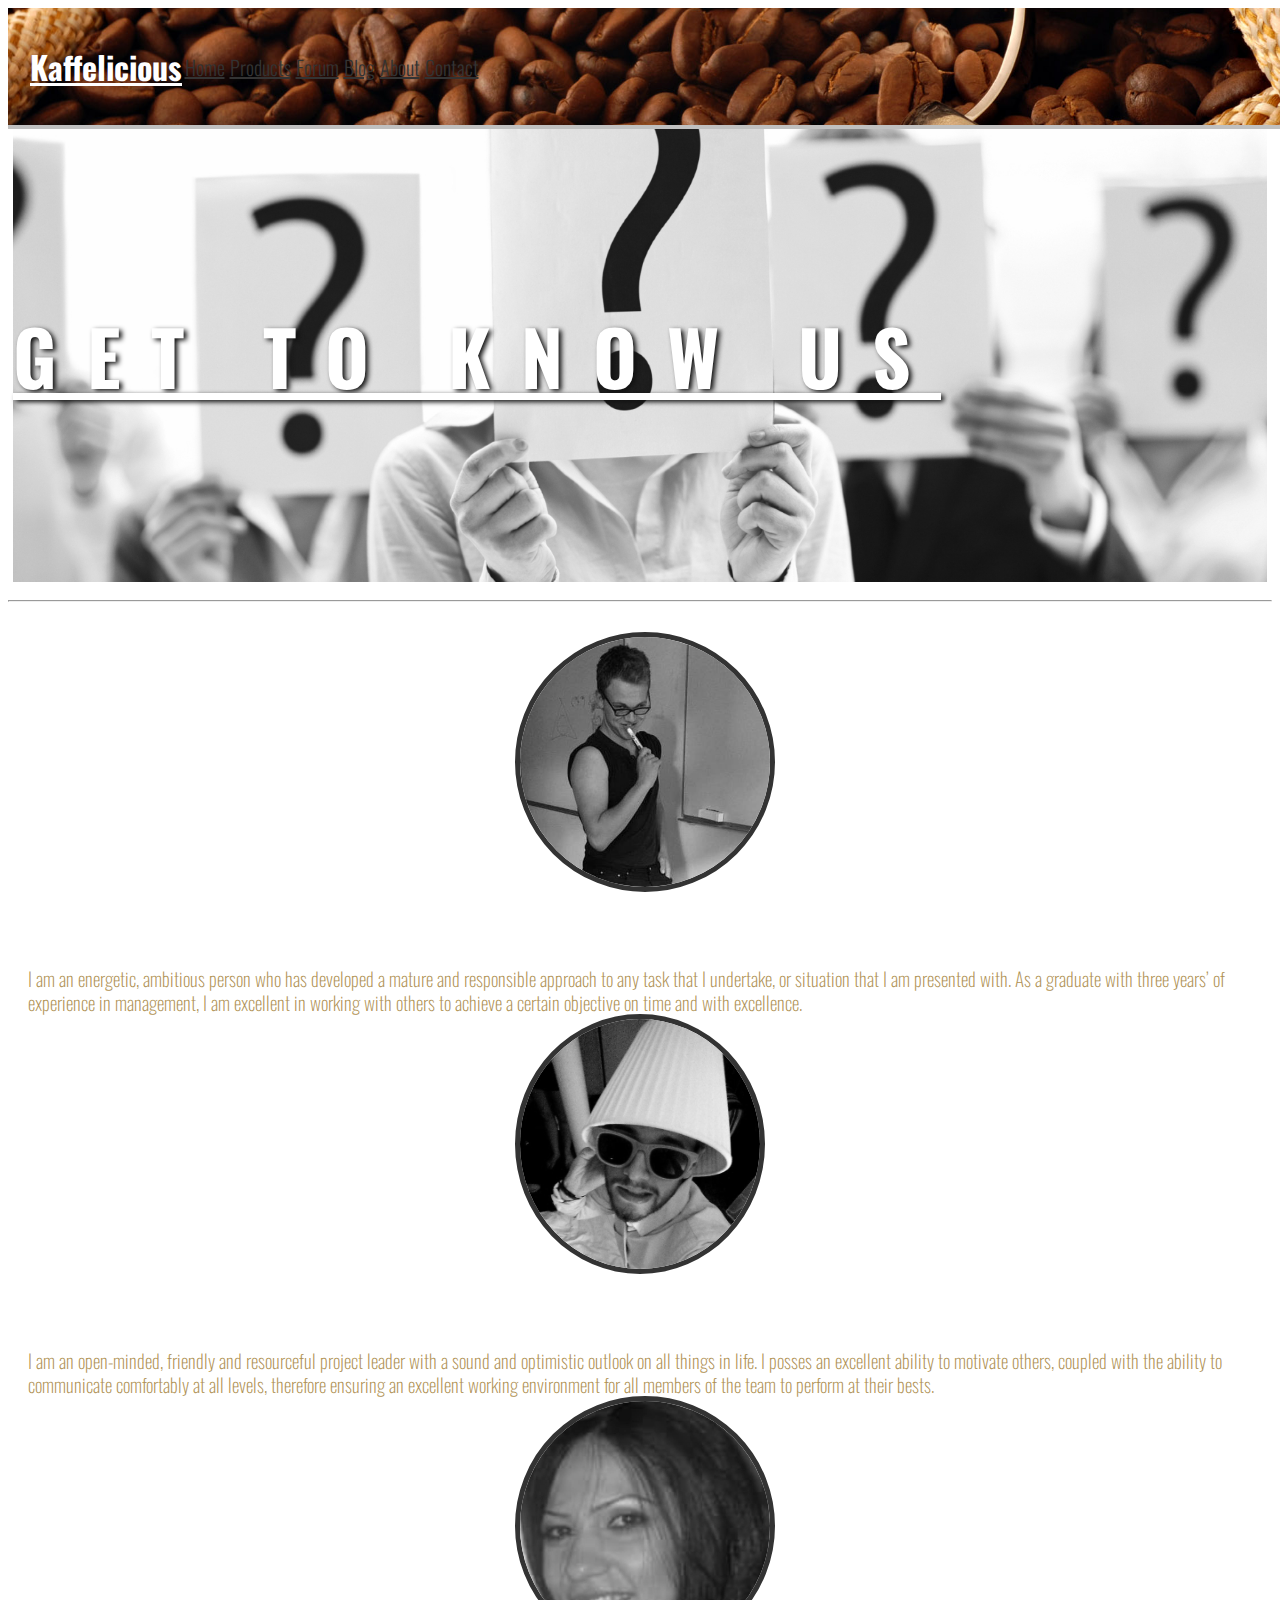
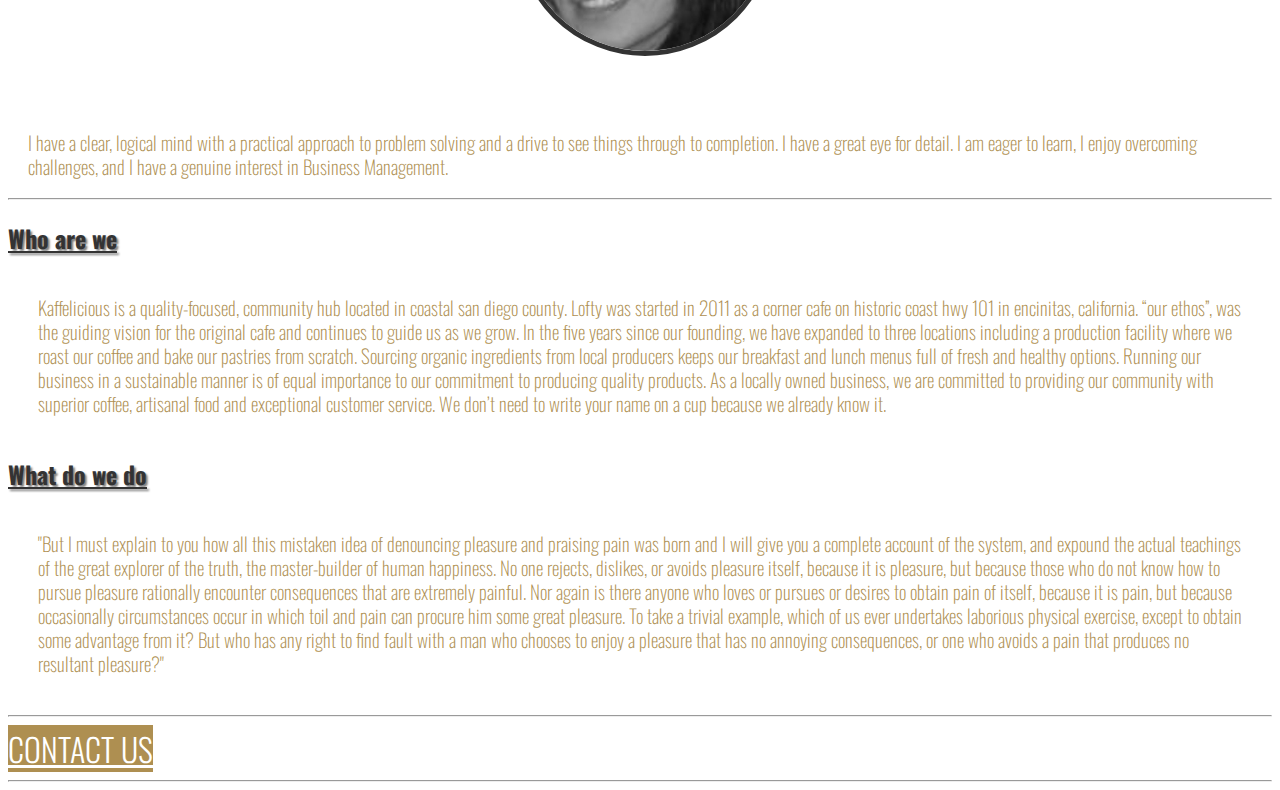
<file: about.html>
<!DOCTYPE html>
<html lang="en">
<head>
  <title>Kaffelicious</title>
  <meta charset="utf-8"/>
  <link rel="stylesheet" href="https://maxcdn.bootstrapcdn.com/bootstrap/3.3.6/css/bootstrap.min.css" integrity="sha384-1q8mTJOASx8j1Au+a5WDVnPi2lkFfwwEAa8hDDdjZlpLegxhjVME1fgjWPGmkzs7" crossorigin="anonymous"/>
  <link href='http://fonts.googleapis.com/css?family=Oswald' rel='stylesheet' type='text/css'/>
  <link href="css/about.css" rel="stylesheet" type="text/css"/>
  <link href="css/master.css" rel="stylesheet" type="text/css"/>
  <link href="css/nav.css" rel="stylesheet" type="text/css"/>
</head>
<body>

<header id="nav-header" class="container">
  <div id="nav" class="row">
    <h1 class="col-sm-4">Kaffelicious</h1>
    <nav class="col-sm-8">
       <a class="btn btn-default" href="index.html">Home</a>
       <a class="btn btn-default" href="produkter.html">Products</a>
       <a class="btn btn-default" href="forum.html">Forum</a>
       <a class="btn btn-default" href="blogg.html">Blog</a>
       <a class="btn btn-default" href="about.html">About</a>
       <a class="btn btn-default" href="contact.html">Contact</a>
    </nav>
  </div>
</header>

<section id="jumbotron" class="container-fluid ">
  <div class="row">
    <div id="get-to-know-us" class="col-lg-12 text-center img-button about-button">
      <h3>GET TO KNOW US</h3>
    </div>
  </div>
</section>

<div class="container">
  <div class="row">
    <div class="col-sm-12 text-center">
      <hr/>
    </div>
  </div>
</div>

<section class="container-fluid">
  <div class="row img-row">
    <div class="col-sm-4 individuals">
      <figure>
    	<img src="css/Bilder/gunnar.jpg" alt="Gunnar" title="Gunnar" />
      </figure>
      <h3>Gunnar</h3>
      <p>I am an energetic, ambitious person who has developed a mature and responsible approach to any task that I undertake, or situation that I am presented with. As a graduate with three years’ of experience in management, I am excellent in working with others to achieve a certain objective on time and with excellence.</p>
    </div>
    <div class="col-sm-4 individuals">
      <figure>
    	<img src="css/Bilder/carl.jpg" alt="Carl" title="Carl" />
      </figure>
      <h3>Carl</h3>
      <p>I am an open-minded, friendly and resourceful project leader with a sound and optimistic outlook on all things in life. I posses an excellent ability to motivate others, coupled with the ability to communicate comfortably at all levels, therefore ensuring an excellent working environment for all members of the team to perform at their bests.</p>
    </div>
    <div class="col-sm-4 individuals">
      <figure>
    	<img src="css/Bilder/zeena.jpg" alt="Zeena" title="Zeena" />
      </figure>
      <h3>Zeena</h3>
      <p>I have a clear, logical mind with a practical approach to problem solving and a drive to see things through to completion. I have a great eye for detail. I am eager to learn, I enjoy overcoming challenges, and I have a genuine interest in Business Management.</p>
    </div>
  </div> 
</section>

<div class="container">
  <div class="row">
    <div class="col-sm-12 text-center">
      <hr/>
    </div>
  </div>
</div>

<section class="container who-are-we">
  <div class="row text-center">
    <div class="col-sm-6">
	    <h2> Who are we </h2>
	    <p>Kaffelicious is a quality-focused, community hub located in coastal san diego county.  Lofty was started in 2011  as a corner cafe on historic coast hwy 101 in encinitas, california. “our ethos”,  was the guiding vision for the original cafe and continues to guide us as we grow. In the five years since our founding, we have expanded to three locations including a production facility where we roast our coffee and bake our pastries from scratch. Sourcing organic ingredients from local producers keeps our breakfast and lunch menus full of fresh and healthy options. Running our business in a sustainable manner is of equal importance to our commitment to producing quality products. As a locally owned business, we are committed to providing our community with superior coffee, artisanal food and exceptional customer service. We don’t need to write your name on a cup because we already know it.</p>
	</div>
	<div class="col-sm-6">
	    <h2> What do we do </h2>
	    <p>"But I must explain to you how all this mistaken idea of denouncing pleasure and praising pain was born and I will give you a complete account of the system, and expound the actual teachings of the great explorer of the truth, the master-builder of human happiness. No one rejects, dislikes, or avoids pleasure itself, because it is pleasure, but because those who do not know how to pursue pleasure rationally encounter consequences that are extremely painful. Nor again is there anyone who loves or pursues or desires to obtain pain of itself, because it is pain, but because occasionally circumstances occur in which toil and pain can procure him some great pleasure. To take a trivial example, which of us ever undertakes laborious physical exercise, except to obtain some advantage from it? But who has any right to find fault with a man who chooses to enjoy a pleasure that has no annoying consequences, or one who avoids a pain that produces no resultant pleasure?"</p>
  	</div>
  </div>
</section>

<div class="container text-center">
  <div class="row">
    <hr/>
  </div>
</div>

<div class="container text-center">
  <div class="row">
    <div class="col-sm-12">
    	<a href="contact.html" class="btn btn-success">CONTACT US</a>
    </div>
  </div>
</div>

<div class="container text-center">
  <div class="row">
    <hr/>
  </div>
</div>

</body>
</html>
</file>
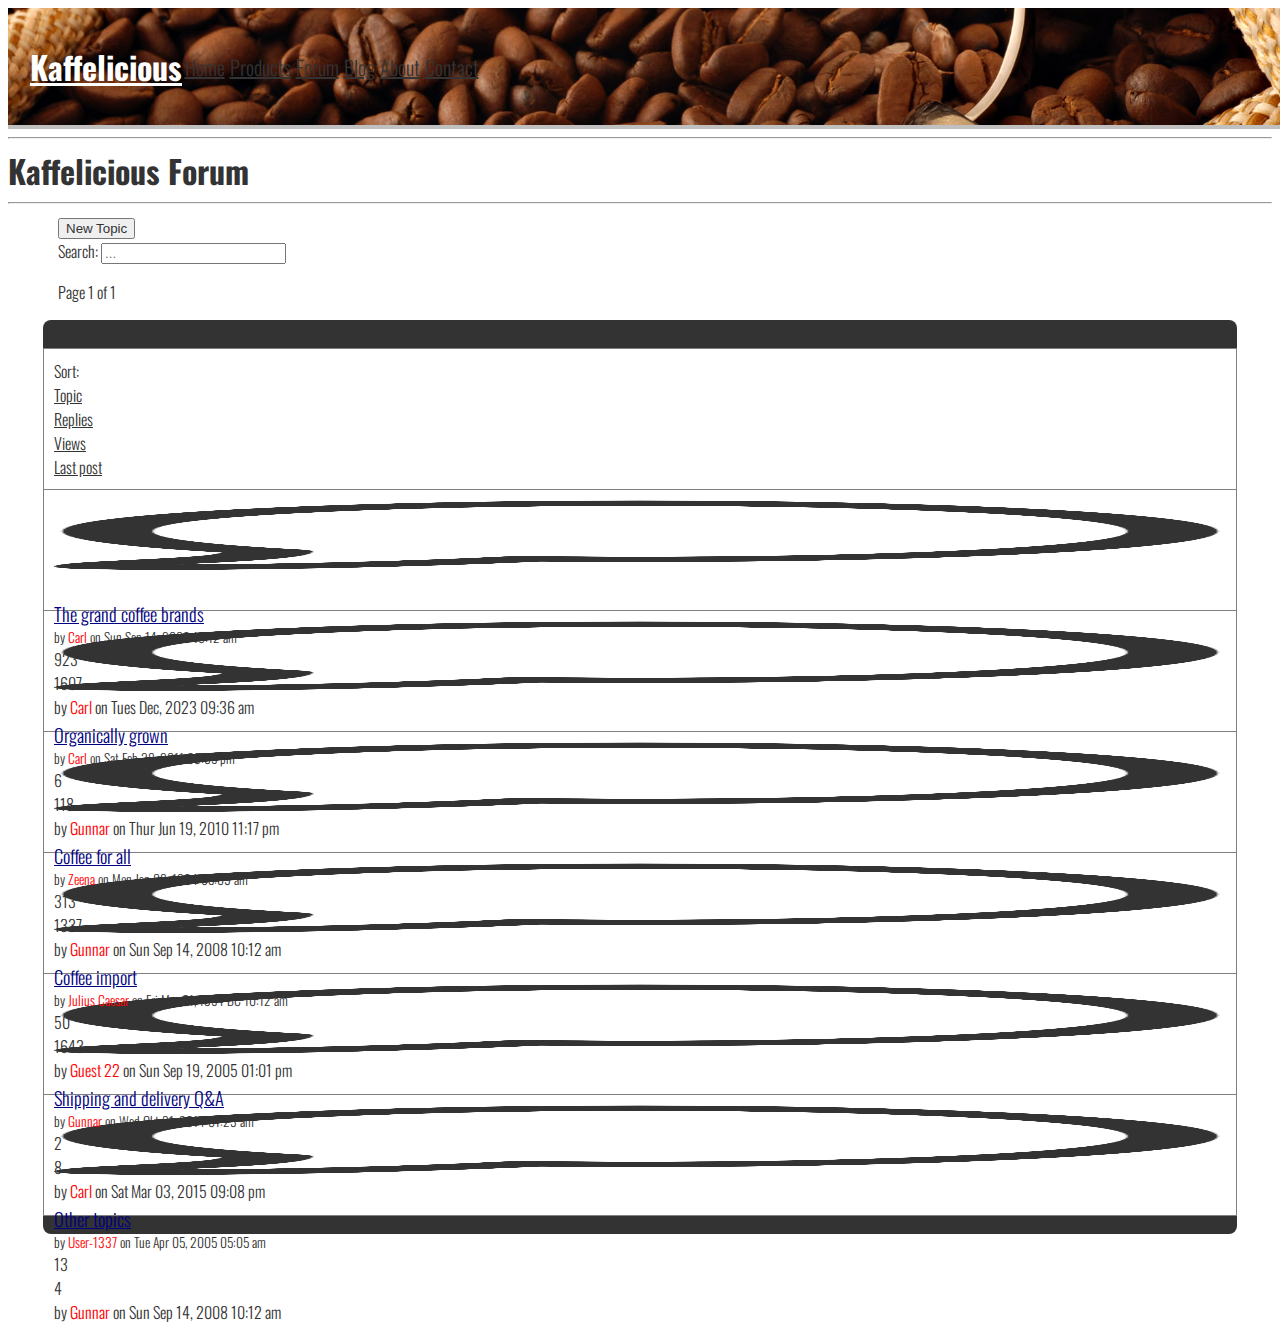
<file: forum.html>
<!DOCTYPE html>
<html lang="sv">
<head>
  <title>Kaffelicious</title>
  <meta charset="utf-8"/>
  <link rel="stylesheet" href="https://maxcdn.bootstrapcdn.com/bootstrap/3.3.6/css/bootstrap.min.css" integrity="sha384-1q8mTJOASx8j1Au+a5WDVnPi2lkFfwwEAa8hDDdjZlpLegxhjVME1fgjWPGmkzs7" crossorigin="anonymous"/>
  <link href='http://fonts.googleapis.com/css?family=Oswald' rel='stylesheet' type='text/css'/>
  <link href="css/forum.css" rel="stylesheet" type="text/css"/>
  <link href="css/master.css" rel="stylesheet" type="text/css"/>
  <link href="css/nav.css" rel="stylesheet" type="text/css"/>
</head>
<body>

<header id="nav-header" class="container">
  <div id="nav" class="row">
    <h1 class="col-sm-4">Kaffelicious</h1>
    <nav class="col-sm-8">
       <a class="btn btn-default" href="index.html">Home</a>
       <a class="btn btn-default" href="produkter.html">Products</a>
       <a class="btn btn-default" href="forum.html">Forum</a>
       <a class="btn btn-default" href="blogg.html">Blog</a>
       <a class="btn btn-default" href="about.html">About</a>
       <a class="btn btn-default" href="contact.html">Contact</a>
    </nav>
  </div>
</header>

<section class="container text-center">
  <div class="row">
    <hr/>
  </div>
</section>

<section class="container text-center">
  <div class="row">
    <h1>Kaffelicious Forum</h1>
  </div>
  <hr/>
</section>

<section class="container row-above">
	<div class="row">
		<div class="col-xs-2">
			<button>New Topic</button>
		</div>
		<div class="col-xs-6 searchbar">
			<label for="searchbar">Search:</label>
			<input type="text" name="search" id="searchinput" value="" placeholder="..."/>
		</div>

		<div class="col-xs-4 page-number text-right">
			<p>Page 1 of 1</p>
		</div>
	</div>
</section>

<section class="container-fluid who-are-we">
  
  <div class="row">
  	<div class="col-xs-1">
	    <p class="sort-by no-underline"> Sort: </p>
    </div> 
    <div class="col-xs-4">
    	<p class="sort-by"> Topic </p>
    </div> 
    <div class="col-xs-2">
    	<p class="sort-by"> Replies </p>
    </div> 
    <div class="col-xs-2">
	    <p class="sort-by"> Views </p>
    </div> 
    <div class="col-xs-3">
	    <p class="sort-by"> Last post </p>
    </div> 
  </div>

  <div class="row content">
    <div class="col-xs-1">
	    <img src="css/Bilder/topic-img.png" alt="topic-placeholder"/>
    </div> 
    <div class="col-xs-4">
    	<a href="#"><p class="title"> The grand coffee brands </p></a>
    	<p class="desc"> by <span class="user">Carl</span> on Sun Sep 14, 2008 10:12 am </p>
    </div> 
    <div class="col-xs-2">
    	<p> 923 </p>
    </div> 
    <div class="col-xs-2">
	    <p> 1607 </p>
    </div> 
    <div class="col-xs-3">
	    <p> by <span class="user">Carl</span> on Tues Dec, 2023 09:36 am </p>
    </div> 
  </div>

  <div class="row content">
    <div class="col-xs-1">
	    <img src="css/Bilder/topic-img.png" alt="topic-placeholder"/>
    </div> 
    <div class="col-xs-4">
    	<a href="#"><p class="title"> Organically grown </p></a>
    	<p class="desc"> by <span class="user">Carl</span> on Sat Feb 28, 2011 03:05 pm </p>
    </div> 
    <div class="col-xs-2">
    	<p> 6 </p>
    </div> 
    <div class="col-xs-2">
	    <p> 118 </p>
    </div> 
    <div class="col-xs-3">
	    <p> by <span class="user">Gunnar</span> on Thur Jun 19, 2010 11:17 pm </p>
    </div> 
  </div>

  <div class="row content">
    <div class="col-xs-1">
	    <img src="css/Bilder/topic-img.png" alt="topic-placeholder"/>
    </div> 
    <div class="col-xs-4">
    	<a href="#"><p class="title"> Coffee for all </p></a>
    	<p class="desc"> by <span class="user">Zeena</span> on Mon Jan 08, 1994 05:09 am </p>
    </div> 
    <div class="col-xs-2">
    	<p> 313 </p>
    </div> 
    <div class="col-xs-2">
	    <p> 1337 </p>
    </div> 
    <div class="col-xs-3">
	    <p> by <span class="user">Gunnar</span> on Sun Sep 14, 2008 10:12 am </p>
    </div> 
  </div>

  <div class="row content">
    <div class="col-xs-1">
	    <img src="css/Bilder/topic-img.png" alt="topic-placeholder"/>
    </div> 
    <div class="col-xs-4">
    	<a href="#"><p class="title"> Coffee import </p></a>
    	<p class="desc"> by <span class="user">Julius Caesar</span> on Fri Mar 01, 1354 BC 10:12 am </p>
    </div> 
    <div class="col-xs-2">
    	<p> 50 </p>
    </div> 
    <div class="col-xs-2">
	    <p> 1643 </p>
    </div> 
    <div class="col-xs-3">
	    <p> by <span class="user">Guest 22</span> on Sun Sep 19, 2005 01:01 pm </p>
    </div> 
  </div>

  <div class="row content">
    <div class="col-xs-1">
	    <img src="css/Bilder/topic-img.png" alt="topic-placeholder"/>
    </div> 
    <div class="col-xs-4">
    	<a href="#"><p class="title"> Shipping and delivery Q&A </p></a>
    	<p class="desc"> by <span class="user">Gunnar</span> on Wed Okt 31, 2014 01:23 am </p>
    </div> 
    <div class="col-xs-2">
    	<p> 2 </p>
    </div> 
    <div class="col-xs-2">
	    <p> 8 </p>
    </div> 
    <div class="col-xs-3">
	    <p> by <span class="user">Carl</span> on Sat Mar 03, 2015 09:08 pm </p>
    </div> 
  </div>

  <div class="row content">
    <div class="col-xs-1">
	    <img src="css/Bilder/topic-img.png" alt="topic-placeholder"/>
    </div> 
    <div class="col-xs-4">
    	<a href="#"><p class="title"> Other topics </p></a>
    	<p class="desc"> by <span class="user">User-1337</span> on Tue Apr 05, 2005 05:05 am </p>
    </div> 
    <div class="col-xs-2">
    	<p> 13 </p>
    </div> 
    <div class="col-xs-2">
	    <p> 4 </p>
    </div> 
    <div class="col-xs-3">
	    <p> by <span class="user">Gunnar</span> on Sun Sep 14, 2008 10:12 am </p>
    </div> 
  </div>

</section>

</body>
</html>
</file>
<file: css/about.css>
body {
	color:#333;}

html {
	overflow-x:hidden;
}

.who-are-we {
	margin:auto;
	color:#333;
}

.who-are-we div h3 {
	padding:12px;
	margin-bottom:0;
	border-bottom:0;
}

.who-are-we div p {
	padding:20px 30px 20px 30px;
}


#jumbotron {
	margin:0;
	padding:0;
	position:relative;
	top:-5px;
	z-index:-1;
}

#nav-header {
	z-index:1;
}

#get-to-know-us {
	-webkit-filter: grayscale(100%);
}

#get-to-know-us h3 {
	opacity:1;
	color:white
	text-shadow:1px 1px 7px black;
	letter-spacing:0.4em;
	text-decoration:underline;
}

#individuals {
	color:#333;
	text-align:center;
	margin-bottom:50px;
}

figure {
	margin:auto;
	max-width:250px;
	max-height:250px;
}

figure img {
	height:250px;
	border-radius:50%;
	border:5px solid #333;
	-webkit-filter: grayscale(100%);
}

.col-sm-6 p, .col-sm-4 p {
	color:rgb(174,143,81);
	font-weight:lighter;
	line-height:24px;
	font-size:120%;
	padding:0 20px 0 20px;
}

.img-row {
	margin-top:50px;
}

.col-sm-12 a {
	border:none;
	width:35%;
	min-width:200px;
	height:55px;
	font-size:32px;
	background-color:rgb(174,143,81);
	color:white;
	transition:all 0.2s ease;
}

.col-sm-12 a:hover {
	background-color:#333;
	color:rgb(174,143,81);
}

.col-sm-6 h2 {
	text-decoration:underline;
	text-shadow:2px 2px 2px gray;
}
</file>
<file: css/master.css>
/* LOADING ANIMATION */

#fixed-loader {
  z-index:500;
  position:fixed;
  height:100vh;
  width:100vw;
  display: flex;
  align-items: center;
  background-color:white;
  color:black;
  visibility:visible;
  animation: splash_page 0.9s ease-in-out 2.5s forwards;}

#fixed-loader img:first-child {
  width:100px;}

@keyframes splash_page{
    from {visibility:visible; opacity:1;}
    to {visibility:hidden; opacity:0;}}



/* GO-TO-TOP KNAPP */

#go-to-top {
  position:fixed;
  right:20px;
  bottom:20px;
  z-index:498;}
#go-to-top-btn {
  padding:10px 13px 13px 13px;
  color:white;
  background-color:#333;
  border:1px solid white;
  transition: 0.2s all ease;
  box-shadow:1px 1px 2px black;}
#go-to-top-btn:hover {
  transform:scale(1.1);
  box-shadow:2px 2px 4px black;}

#what-we-do div div h3 {
  color:rgb(174,143,81);}

#what-we-do div div {
  margin:auto;
  width:90%;
}

/* ENHETLIG DESIGN - ALLA SIDOR */

body {
  font-family:'Oswald',sans-serif;
  font-weight: 300;
  color:white;}

.hr {
  color:#333;
  border:1px solid #bbb;
  margin:auto;
  margin-top:50px;}

header {
  padding: 150px 0 0 0;}

header .row,
footer .row {
  display: flex;
  align-items: center;}

header h1 {
  font-weight: 700;
  margin: 0;
  white-space:nowrap;}

header nav {
  display: flex;
  justify-content: flex-end;}

section .row img {
  margin: 0 0 30px;
  width: 100%;}

footer {
  padding-bottom:50px;
  padding-top:25px;}

footer, header {
  color:#333;}

footer .col-sm-8 {
  display: flex;
  justify-content: flex-end;}

  footer ul {
    list-style: none;}

  footer li img {
    width: 40px;
    height: 40px;}

.row figure h3 {
  position:relative;
  top:150px;
  margin:0;
  padding:0;
  font-size:60px;
  text-shadow:1px 2px 1px black;}

.row figure {
  display: flex;
  align-items: center;}

.row figure a {
  color:white;}

.jumbotron {
  display: flex;
  align-items: center;
  background-color:white;
  background-size: cover;
  background-position:center;
  height: 100vh;}

  .jumbotron h2 {
    font-size: 75px;
    font-weight: 900;
    margin: 0;}
    
  .jumbotron h3 {
    margin: 10px 0 40px 0;
    font-weight: 900;}



/* FÖRSTASIDA */

.header {
  background-image:url("Bilder/coffeebeans.jpg");
  background-size:cover;
  letter-spacing:2px;
  background-position:center;
  -webkit-font-smoothing: antialiased !important;
  text-shadow: 3px 2px 5px #111;}

#header-logo {
  width:200px;
  position:relative;
  top:-75px;
  margin-bottom:-90px}

    #coffee-logo {
      width:250px;
      margin:-150px 0 -40px 0;}

    #what-we-do {
      background-color:white;
      height:auto;}
    
    #what-we-do-img {
      width:70%;
      margin-bottom:50px;}

    #what-we-do-btn {
      color:white;
      background-color:#333;
      font-size:24px;
      font-weight:bold;
      letter-spacing:1.8px;
      padding:8px 25px 8px 25px;
      box-shadow:0px 4px 7px #333;
      border:2px solid white;}

        #what-we-do-btn:hover {
          animation-name: what-we-do-animation;
          animation-iteration-count: infinite;
          animation-direction: alternate;
          animation-duration: 0.5s;}

@keyframes what-we-do-animation {
  from {
    transform:scale(1);
    box-shadow:0px 4px 7px #333;}
  to {
    transform:scale(1.1);
    box-shadow:0px 6px 14px black;}}



/* BILDNAVIGATIONSMENY */
  
.img-button {
   background-size:cover;
   background-position:center;
   background-repeat:none;
   padding:0;
   border:5px solid white;
   transition:all 0.2s ease;
   opacity:1;
   text-decoration:none;
   z-index:5;}

 .img-button h3 {
   padding:175px 0 175px 0;
   margin:-4px 0 -4px 0;
   transition:all 0.2s ease;
   opacity:0;
   color:white;
   text-shadow:3px 2px 5px #111;
   font-size:75px;
   text-decoration:none;}

  .img-button a {text-decoration:none;}

      .img-button:hover {
        opacity:0.85;
        -webkit-filter: grayscale(100%);}
    
      .img-button h3:hover {
        opacity:1;}

      .produkter-button {
        background-image:url("Bilder/kaffe.jpg");}
      .forum-button {
        background-image:url("Bilder/forum.jpg");}
      .blogg-button {
        background-image:url("Bilder/blogg.jpg");}
      .about-button {
        background-image:url("Bilder/about.jpg");}
      .contact-button {
        background-image:url("Bilder/contact.jpg");}



/* ÖVRIGA KLASSER */

.no-text-shadow {
  text-shadow:none;}

.second {
   color:black;}

.breakline-top {
   position:relative;
   top:-65px;}

.letter-spacing {
   letter-spacing:1.5px;
   line-height:150%;}

#black {
  color:#333;
  text-decoration:underline;}
</file>
<file: css/nav.css>
#nav h1, #nav a{
	color:white;}
#nav a {
	margin:0 2.5px 0 2.5px;
	color:#333;
	border:none;
	transition:all 0.2s ease;
	border-radius:2px;
	font-size:125%;
	box-shadow:0px 0px 0px rgb(174,143,81);}
#nav a:hover {
	background-color:#333;
	color:white;
	border:none;
	box-shadow:0px 3px 0px rgb(174,143,81);}
#nav-header {
	margin:0;
	padding:35px 22px 35px 22px;
	background-image:url("Bilder/Coffeebeanz.jpg");
	background-size:cover;
	background-position:center;
	width:100%;
	border-bottom:4px solid silver;}
#nav-header #nav .col-sm-4 {
	color:white;
	text-decoration:underline;}
</file>
<file: css/forum.css>
* {
	color:#333;}
h1 {
	padding:0;
	margin:0;}
.container-fluid {
	background-color:#333;
	color:white;
	margin:10px 35px 55px 35px;
	padding:28px 0 18px 0;
	border-radius:8px;}
.container-fluid h3 {
	padding-left:10px;
	margin-bottom:18px;}
.container-fluid .row {
	border-top:1px solid gray;
	border-left:1px solid gray;
	border-right:1px solid gray;
	background-color:white;
	color:#333;
	margin:0;
	padding:10px;}
.container-fluid .row:last-child {
	border-bottom:1px solid gray;}
.container-fluid .row h4, .container-fluid .row p {
	padding:0;
	margin:0;}
.content {
	height:100px;}
.title {
	font-size:115%;
	color:navy;
	text-decoration:underline;}
.desc {
	font-size:85%}
.user {
	color:red;}
.sort-by {
	text-decoration:underline;}
.no-underline {
	text-decoration:none;}
.row-above {
	margin: 10px 50px 10px 50px;}
.col-xs-1 img {
	width:40px;
	height:70px;
float:left;
clear:both;}
</file>
